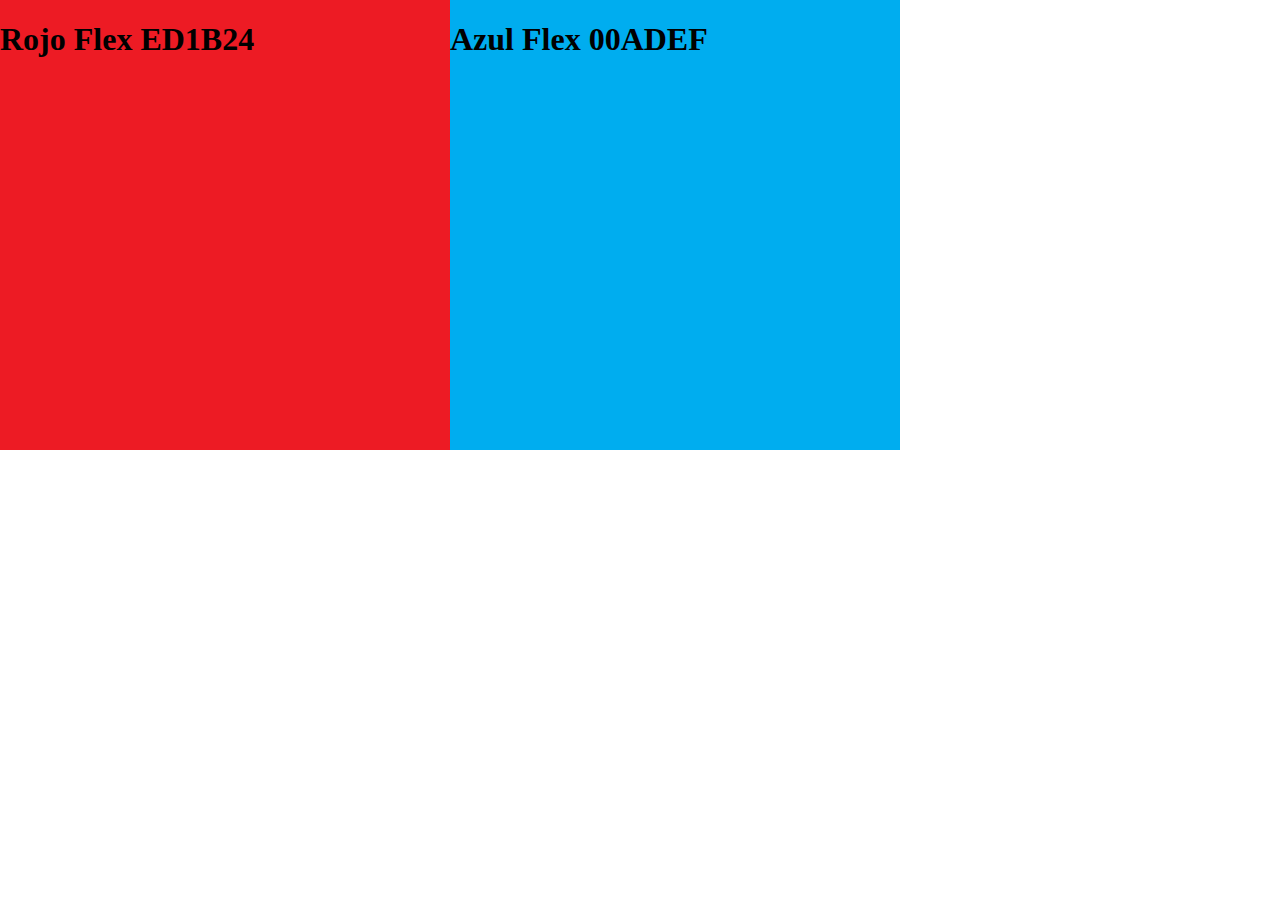
<file: public/Flexcolors.html>
<!DOCTYPE html>
<html lang="en">
<head>
	<meta charset="UTF-8">
	<title>Document</title>
</head>
<body>
<div>

<span style="width: 450px; height: 450px; background:#ED1B24; position:absolute; top:0px; left: 0px; "><h1>Rojo Flex ED1B24</h1></span>
</div>
<div>

<span style="width: 450px; height: 450px; background:#00ADEF; position:absolute; top:0px; left: 450px; "><h1>Azul Flex 00ADEF</h1></span>
</div>

</body>
</html>
</file>
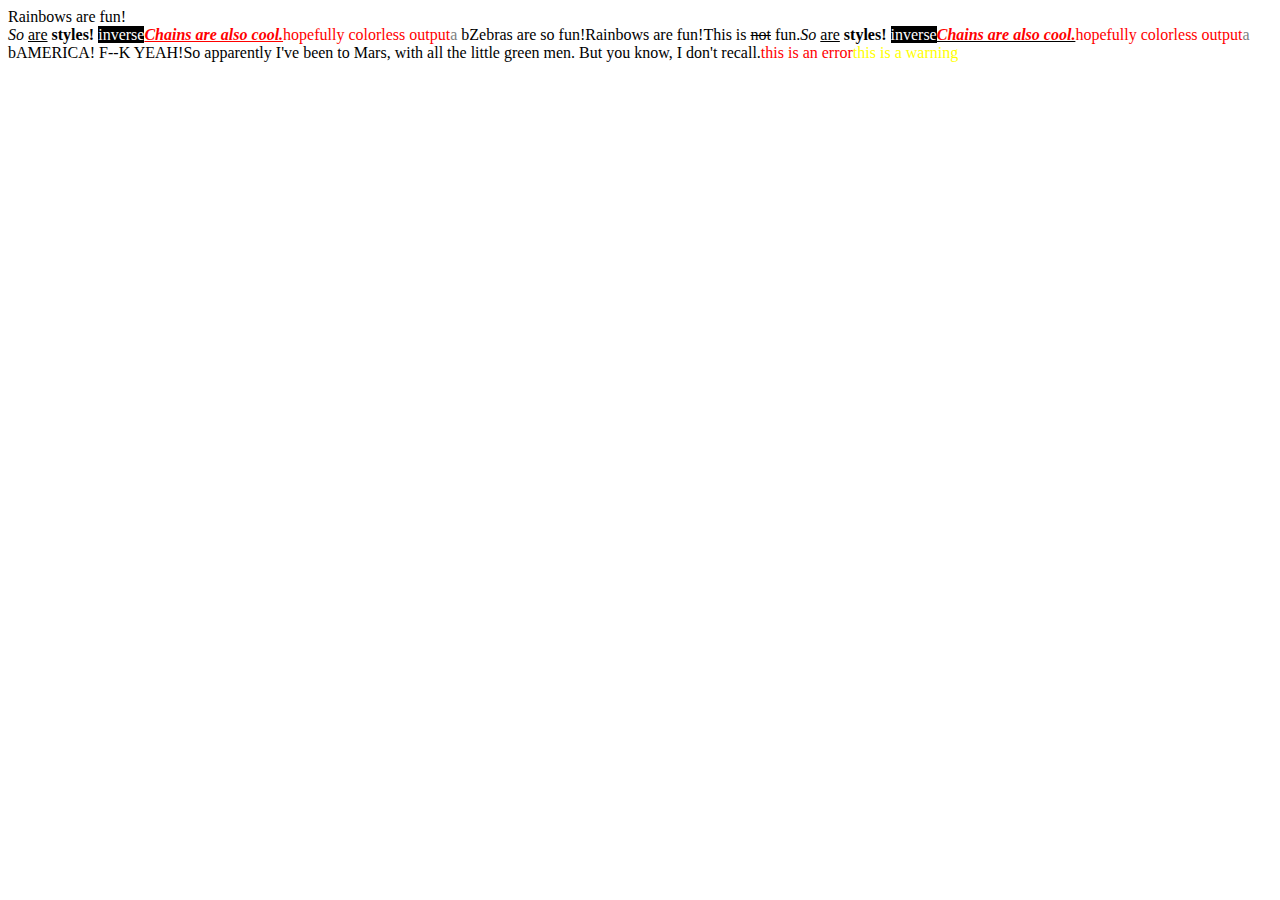
<file: node_modules/grunt/node_modules/colors/example.html>
<!DOCTYPE HTML>
<html lang="en-us">
  <head>
    <meta http-equiv="Content-type" content="text/html; charset=utf-8">
    <title>Colors Example</title>
    <script src="colors.js"></script>
  </head>
  <body>
    <script>

    var test = colors.red("hopefully colorless output");

    document.write('Rainbows are fun!'.rainbow + '<br/>');
    document.write('So '.italic + 'are'.underline + ' styles! '.bold + 'inverse'.inverse); // styles not widely supported
    document.write('Chains are also cool.'.bold.italic.underline.red); // styles not widely supported
    //document.write('zalgo time!'.zalgo);
    document.write(test.stripColors);
    document.write("a".grey + " b".black);

    document.write("Zebras are so fun!".zebra);

    document.write(colors.rainbow('Rainbows are fun!'));
    document.write("This is " + "not".strikethrough + " fun.");

    document.write(colors.italic('So ') + colors.underline('are') + colors.bold(' styles! ') + colors.inverse('inverse')); // styles not widely supported
    document.write(colors.bold(colors.italic(colors.underline(colors.red('Chains are also cool.'))))); // styles not widely supported
    //document.write(colors.zalgo('zalgo time!'));
    document.write(colors.stripColors(test));
    document.write(colors.grey("a") + colors.black(" b"));

    colors.addSequencer("america", function(letter, i, exploded) {
      if(letter === " ") return letter;
      switch(i%3) {
        case 0: return letter.red;
        case 1: return letter.white;
        case 2: return letter.blue;
      }
    });

    colors.addSequencer("random", (function() {
      var available = ['bold', 'underline', 'italic', 'inverse', 'grey', 'yellow', 'red', 'green', 'blue', 'white', 'cyan', 'magenta'];

      return function(letter, i, exploded) {
        return letter === " " ? letter : letter[available[Math.round(Math.random() * (available.length - 1))]];
      };
    })());

    document.write("AMERICA! F--K YEAH!".america);
    document.write("So apparently I've been to Mars, with all the little green men. But you know, I don't recall.".random);

    //
    // Custom themes
    //

    colors.setTheme({
      silly: 'rainbow',
      input: 'grey',
      verbose: 'cyan',
      prompt: 'grey',
      info: 'green',
      data: 'grey',
      help: 'cyan',
      warn: 'yellow',
      debug: 'blue',
      error: 'red'
    });

    // outputs red text
    document.write("this is an error".error);

    // outputs yellow text
    document.write("this is a warning".warn);

    </script>
  </body>
</html>
</file>
